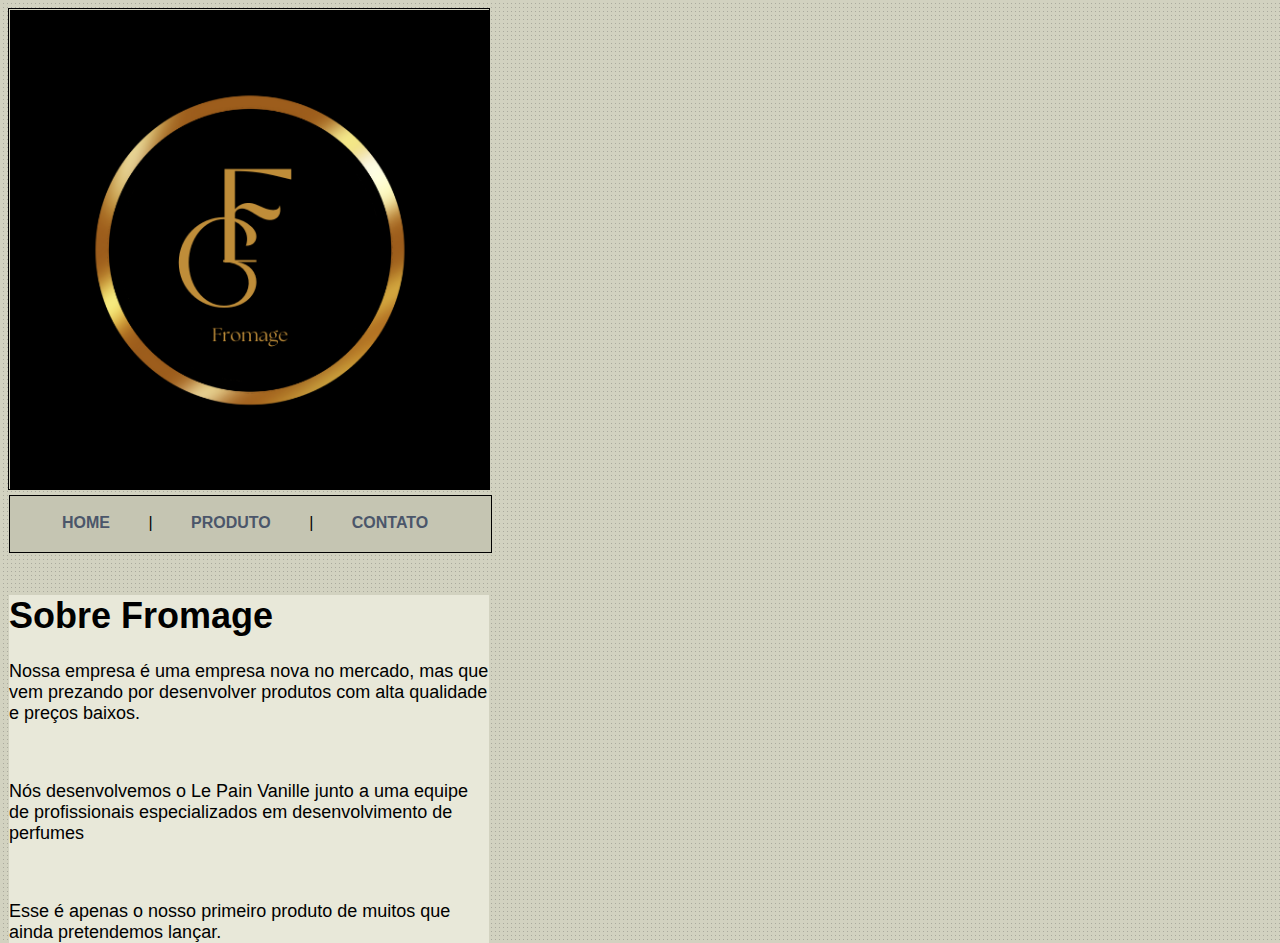
<file: index.html>
<!DOCTYPE html>
<html lang="en">
<head>
    <meta charset="UTF-8">
    <meta name="viewport" content="width=device-width, initial-scale=1.0">
    <title>Document</title>
    <link rel="stylesheet" href="style.css">
</head>
<body>
    <div id="princial">
        <img id="img1" src="F.png" alt="">
        <div id="menu">
            <a href="">HOME</a> |
            <a href="index2.html">PRODUTO</a> |
            <a href="">CONTATO</a>
        </div>
        <br>
        <div id="sobre">
            <h1>Sobre Fromage</h1>
            <p>Nossa empresa é uma empresa nova no mercado, mas que vem prezando por desenvolver produtos com alta qualidade e preços baixos.</p>
            <br>
            <p>Nós desenvolvemos o Le Pain Vanille junto a uma equipe de profissionais especializados em desenvolvimento de perfumes</p>
            <br>
            <p>Esse é apenas o nosso primeiro produto de muitos que ainda pretendemos lançar.</p>
        </div>
    </div>
</body>
</html>
</file>
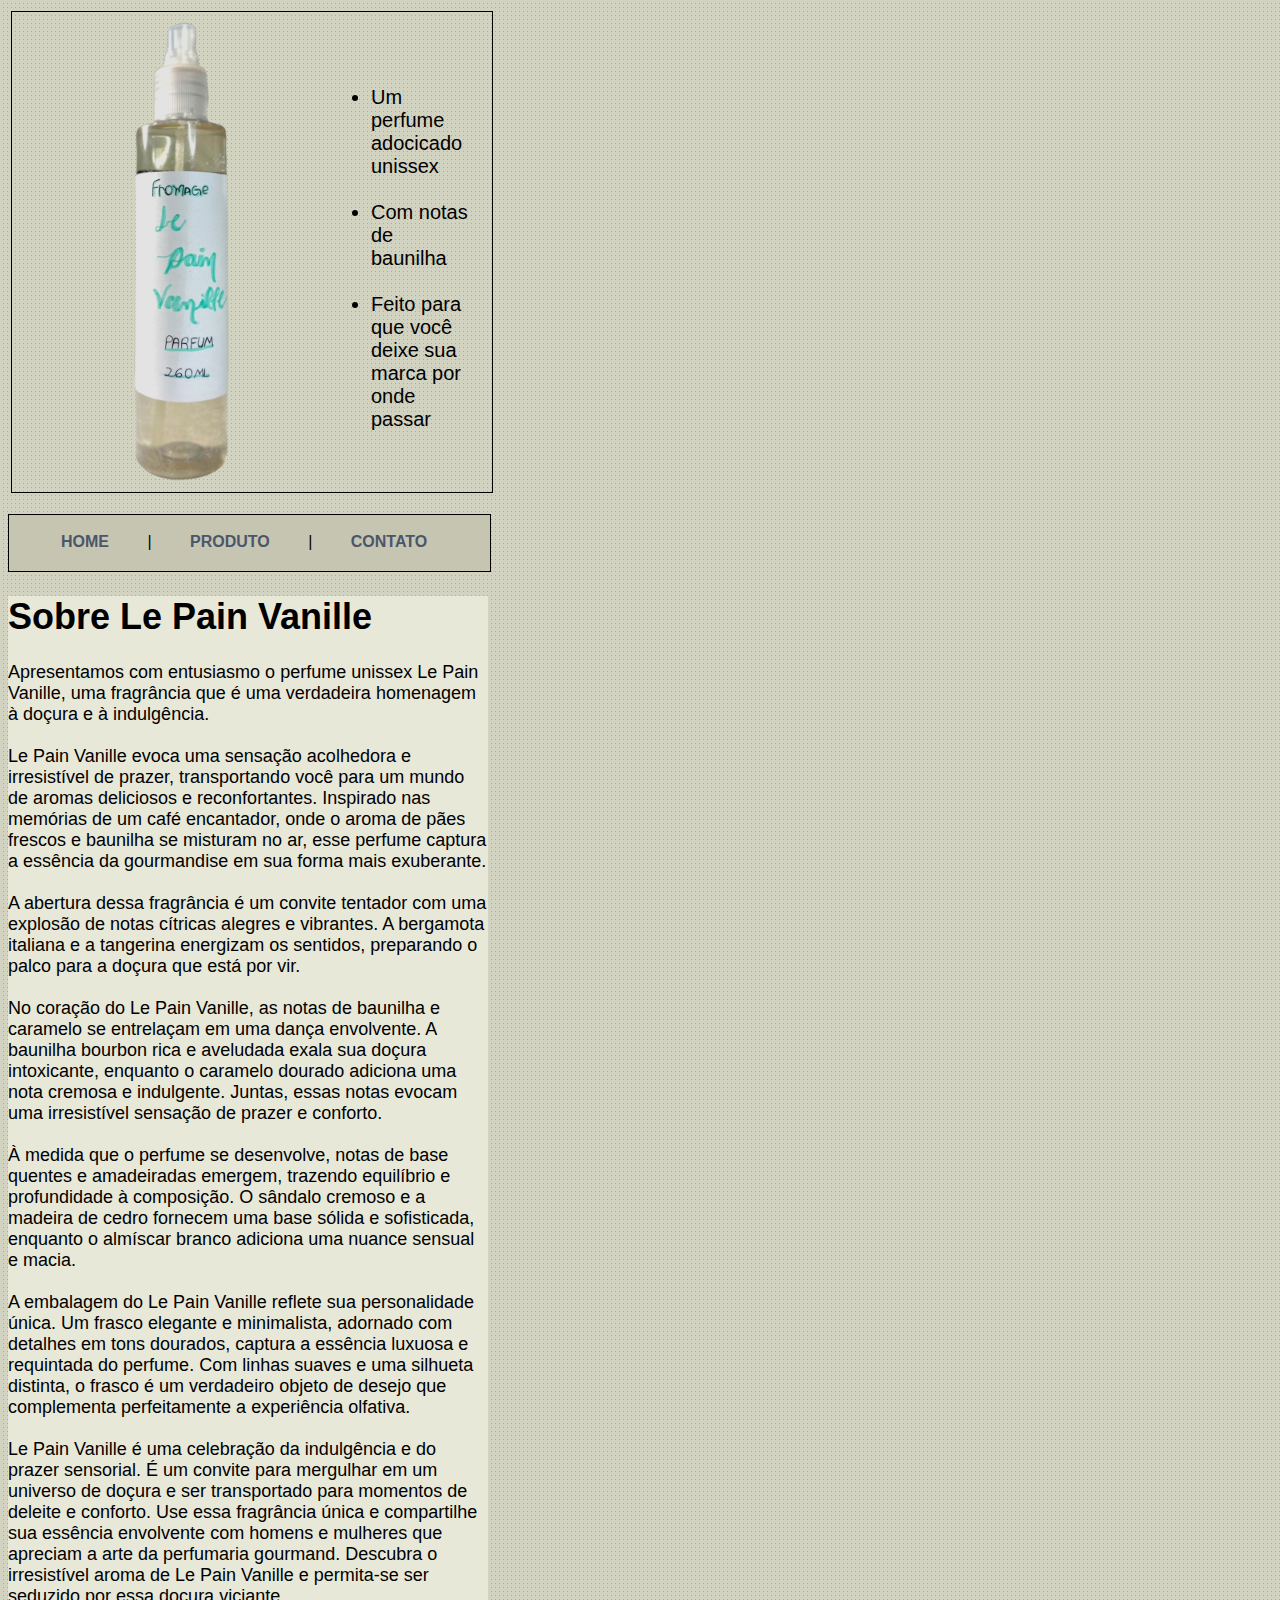
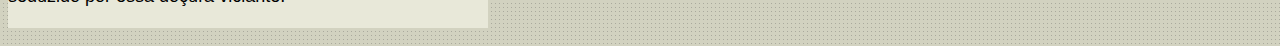
<file: index2.html>
<!DOCTYPE html>
<html lang="en">
<head>
    <meta charset="UTF-8">
    <meta name="viewport" content="width=device-width, initial-scale=1.0">
    <title>Document</title>
    <link rel="stylesheet" href="style.css">
</head>
<body>
    
    <table>
        <tr>
            <td><div id="princial">
                <table>
                    <tr>
                        <td>
                            <img src="WhatsApp_Image_2023-06-12_at_22.03.23-removebg-preview.png" alt="">
                        </td>
                        <td>
                            <ul id="texto">
                                <li>Um perfume adocicado unissex</li><br>
                                <li>Com notas de baunilha</li><br>
                                <li>Feito para que você deixe sua marca por onde passar</li>
                            </ul>
                        </td>
                    </tr>
                    
                </table>
                
            </div></td>

            <td>

            </td>
        </tr>
    </table>
    
    <br>
            
    <div id="menu">
        <a href="index.html">HOME</a> |
        <a href="">PRODUTO</a> |
        <a href="">CONTATO</a>
    </div>

    <div id="sobre1">
        <h1>Sobre Le Pain Vanille</h1>
        <p>
                        Apresentamos com entusiasmo o perfume unissex Le Pain Vanille, uma fragrância que é uma verdadeira homenagem à doçura e à indulgência. <br><br>

            Le Pain Vanille evoca uma sensação acolhedora e irresistível de prazer, transportando você para um mundo de aromas deliciosos e reconfortantes. Inspirado nas memórias de um            café encantador, onde o aroma de pães frescos e baunilha se misturam no ar, esse perfume captura a essência da gourmandise em sua forma mais exuberante.<br><br>

            A abertura dessa fragrância é um convite tentador com uma explosão de notas cítricas alegres e vibrantes. A bergamota italiana e a tangerina energizam os sentidos,             preparando o palco para a doçura que está por vir.<br><br>

            No coração do Le Pain Vanille, as notas de baunilha e caramelo se entrelaçam em uma dança envolvente. A baunilha bourbon rica e aveludada exala sua doçura intoxicante,             enquanto o caramelo dourado adiciona uma nota cremosa e indulgente. Juntas, essas notas evocam uma irresistível sensação de prazer e conforto.<br><br>

            À medida que o perfume se desenvolve, notas de base quentes e amadeiradas emergem, trazendo equilíbrio e profundidade à composição. O sândalo cremoso e a madeira de cedro          fornecem uma base sólida e sofisticada, enquanto o almíscar branco adiciona uma nuance sensual e macia.<br><br>

            A embalagem do Le Pain Vanille reflete sua personalidade única. Um frasco elegante e minimalista, adornado com detalhes em tons dourados, captura a essência luxuosa e          requintada do perfume. Com linhas suaves e uma silhueta distinta, o frasco é um verdadeiro objeto de desejo que complementa perfeitamente a experiência olfativa.<br><br>

            Le Pain Vanille é uma celebração da indulgência e do prazer sensorial. É um convite para mergulhar em um universo de doçura e ser transportado para momentos de deleite e           conforto. Use essa fragrância única e compartilhe sua essência envolvente com homens e mulheres que apreciam a arte da perfumaria gourmand. Descubra o irresistível aroma de        Le Pain Vanille e permita-se ser seduzido por essa doçura viciante.<br><br>
        </p>
    </div>
</body>
</html>
</file>
<file: style.css>
body {
    background: #d2d2c1 url(fundo.png);
    font: 16px Arial, Helvetica, sans-serif;
}

#princial {
    border: 1px solid black;
    width: 480px;
    height: 480px;
}

img {
    padding: 1px;
    width: 330px;
    height: 480px;
    
}

#img1 {
    width: 480px;
    height: 480px;
}
#menu {
    width: 445px;
    height: 20px;
    background: #c5c5b2;
    border: 1px solid black;
    padding: 18px;

    
}

#sobre {
    font-size: 480px;
    font-size: 18px;
    background: #e8e8d9;
}

#sobre1 {
    font-size: 18px;
    width: 480px;
    background: #e8e8d9;
}


#texto {
    padding: 20px;
    font-size: 20px;
}

a {
    color: #4b566a;
    text-decoration: none;
    font-weight: bold;
    padding: 34px;
}
</file>
